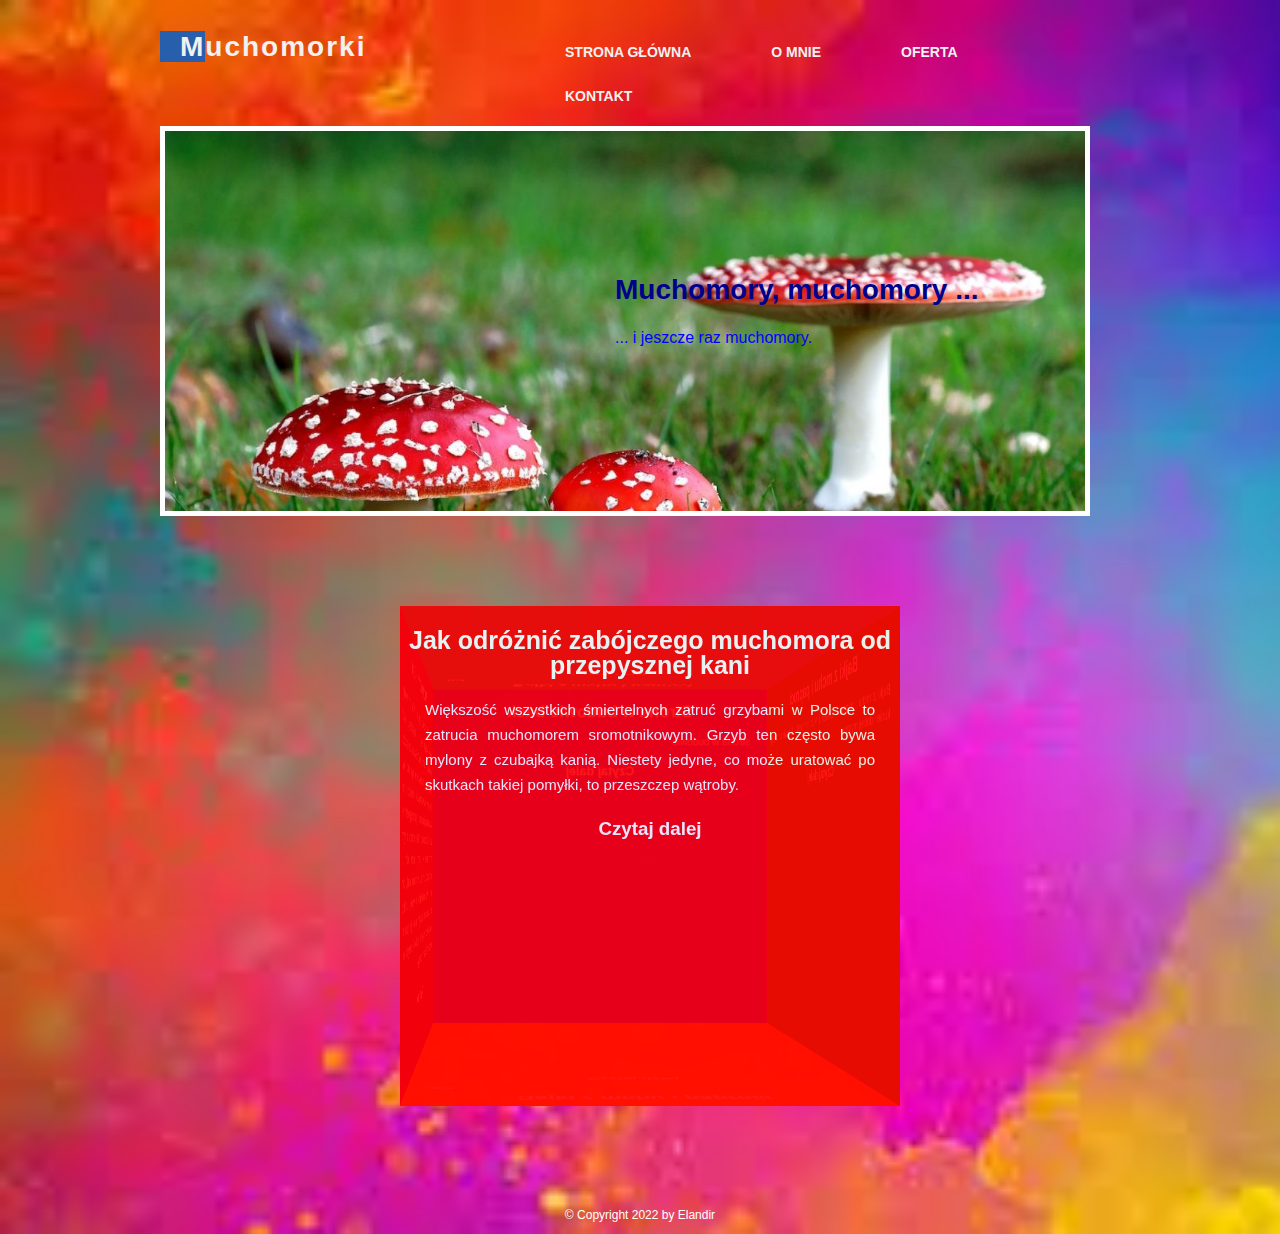
<file: index.html>
<!DOCTYPE html PUBLIC "-//W3C//DTD XHTML 1.0 Transitional//EN" "http://www.w3.org/TR/xhtml1/DTD/xhtml1-transitional.dtd">
<html xmlns="http://www.w3.org/1999/xhtml">
<head>
<meta http-equiv="Content-Type" content="text/html; charset=utf-8" />
<title>Muchomory</title>

 <link rel="stylesheet" type="text/css" href="css/style.css" />
 
</head>

<body>

  <div id="wrapper">
    <div id="logo">
    <a href="#">
        <h2><span class="light_logo">M</span>uchomorki</h2>
    </a>
    </div>
    <div id="menu">
        <ul>
        <li><a href="index.html">Strona główna</a></li>
        <li><a href="OMnie.html">O mnie</a></li>
        <li><a href="oferta.html">Oferta</a></li>
        <li><a href="kontakt.html">Kontakt</a></li>
        </ul>
    </div>
    <div id="header">
        <div id="title_head">
        <h2>Muchomory, muchomory ...</h2>
        <p>... i jeszcze raz muchomory.</p>
        </div>
    </div>
<div id="container">
  <div id="kostka">

        <div class="bok front">
            <h2>Jak odróżnić zabójczego muchomora od przepysznej kani</h2>

            <p>Większość wszystkich śmiertelnych zatruć grzybami w Polsce to zatrucia muchomorem sromotnikowym. Grzyb ten często bywa mylony z czubajką kanią. Niestety jedyne, co może uratować po skutkach takiej pomyłki, to przeszczep wątroby.
            </p>
            <h3>
            <span class="content_box_rm"><a href="SromotnikowyKania.html"> Czytaj dalej</a></span>
            </h3>

        </div>

        <div class="bok back">
            <h2>Strona w budowie back</h2>
            <p> strona w budowie
            </p>
            <h3>
                <span class="content_box_rm"><a href="MuchomoryJadalne.html"> Czytaj dalej</a></span>
            </h3>
        </div>

        <div class="bok left">
            <h2>Muchomory jadalne</h2>

            <p>Rodzaj Amanita (muchomor) to grupa grzybów, która wywołuje najwięcej skrajnych emocji i zaniepokojenia wśród niedoświadczonych zbieraczy grzybów. Zdarza się, że idąc przez las widzimy kopnięte muchomory. Jest to przykry widok, gdyż wszystkie grzyby pełnią ważną rolę w lesie. Czy wiecie, że niektóre zwierzęta leśne zjadają muchomory, by pozbyć się pasożytów ze swojego układu pokarmowego? W obrębie tego rodzaju są grzyby śmiertelnie trujące jak i niezwykle smaczne. Jednym z najsmaczniejszych muchomorów jest muchomor cesarski, który obecnie w Polsce prawdopodobnie nie występuje. Natomiast bardzo powszechnym i smacznym gatunkiem jest muchomor czerwieniejący, który rośnie m.in. na działce Pana Grzybniętego. Nie wierzycie? Zapraszamy do lektury :-)
            </p>
            <h3>
                <span class="content_box_rm"><a href="MuchomoryJadalne.html"> Czytaj dalej</a></span>
            </h3>

        </div>

        <div class="bok right">
            <h2>Bajki z mchu i paproci </h2>

            <p>Bajki z mchu i paproci - Zwirek i Muchomorek - Opowiesc o zlej kunie i dobrej myszce.
            </p>
            <h3>
                <span class="content_box_rm"><a href="bajka.html"> Czytaj dalej</a></span>
            </h3>
         </div>

        <div class="bok top">
            <h2>Bajki z mchu i paproci </h2>

            <p>text
            </p>
            <h3>
                <span class="content_box_rm"><a href="MuchomoryJadalne.html"> Czytaj dalej</a></span>
            </h3>
        </div>

        <div class="bok bottom">
            <h2>Bajki z mchu i paproci </h2>
            <p>text
            </p>
            <h3>
                <span class="content_box_rm"><a href="MuchomoryJadalne.html"> Czytaj dalej</a></span>
            </h3>
        </div>
     </div>
    </div>

   <div id="footer">
        <p>&copy Copyright 2022 by Elandir</p>
    </div>
  </div>
</div>

</body>
</html>
</file>
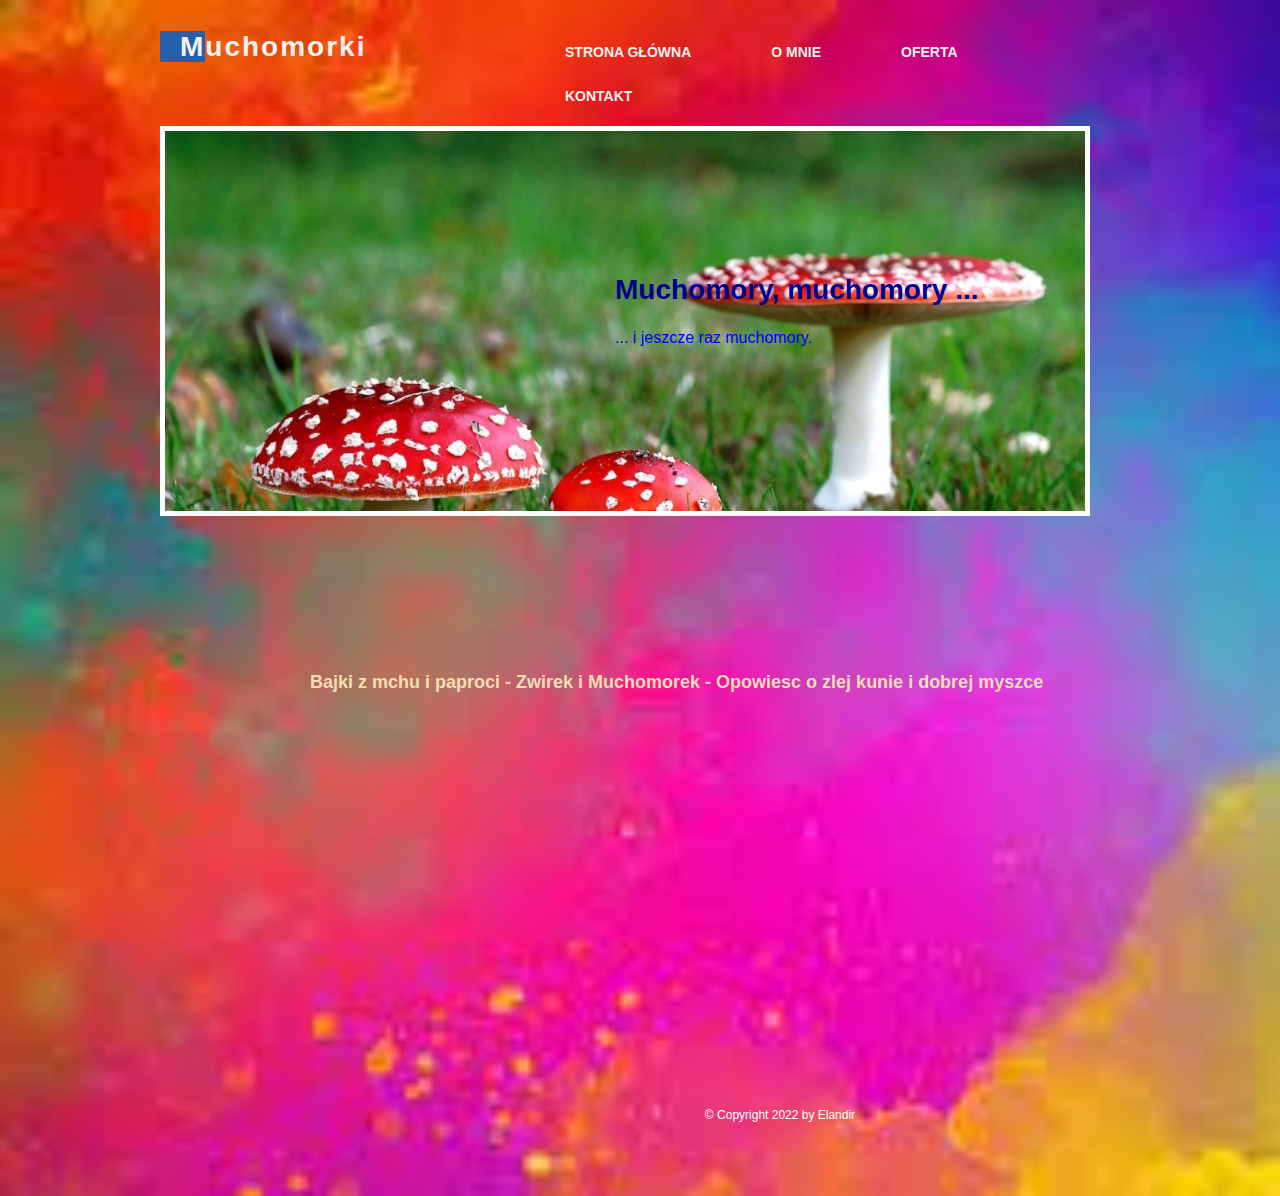
<file: bajka.html>
<!DOCTYPE html PUBLIC "-//W3C//DTD XHTML 1.0 Transitional//EN" "http://www.w3.org/TR/xhtml1/DTD/xhtml1-transitional.dtd">
<html xmlns="http://www.w3.org/1999/xhtml">
<head>
    <meta http-equiv="Content-Type" content="text/html; charset=utf-8" />
    <title>Bajki z mchu i paproci</title>

    <link rel="stylesheet" type="text/css" href="css/style.css" />

</head>

<body>

<div id="wrapper">
    <div id="logo">
        <a href="#">
            <h2><span class="light_logo">M</span>uchomorki</h2>
        </a>
    </div>
    <div id="menu">
        <ul>
            <li><a href="index.html">Strona główna</a></li>
            <li><a href="OMnie.html">O mnie</a></li>
            <li><a href="oferta.html">Oferta</a></li>
            <li><a href="kontakt.html">Kontakt</a></li>
        </ul>
    </div>
    <div id="header">
        <div id="title_head">
            <h2>Muchomory, muchomory ...</h2>
            <p>... i jeszcze raz muchomory.</p>
        </div>
    </div>
    <div id="container">
        <div id="content">
            <div id="opis">
                <h2>Bajki z mchu i paproci - Zwirek i Muchomorek - Opowiesc o zlej kunie i dobrej myszce</h2>
                <br/>
                <div id="film">

                    <iframe width="560" height="315" src="https://www.youtube.com/embed/zDKg5uxFABE" title="YouTube video player" frameborder="0" allow="accelerometer; autoplay; clipboard-write; encrypted-media; gyroscope; picture-in-picture" allowfullscreen></iframe>

                </div>
            </div>

        </div>
        <div id="footer">
            <p>&copy Copyright 2022 by Elandir</p>
        </div>
    </div>
</div>
</body>
</html>
</file>
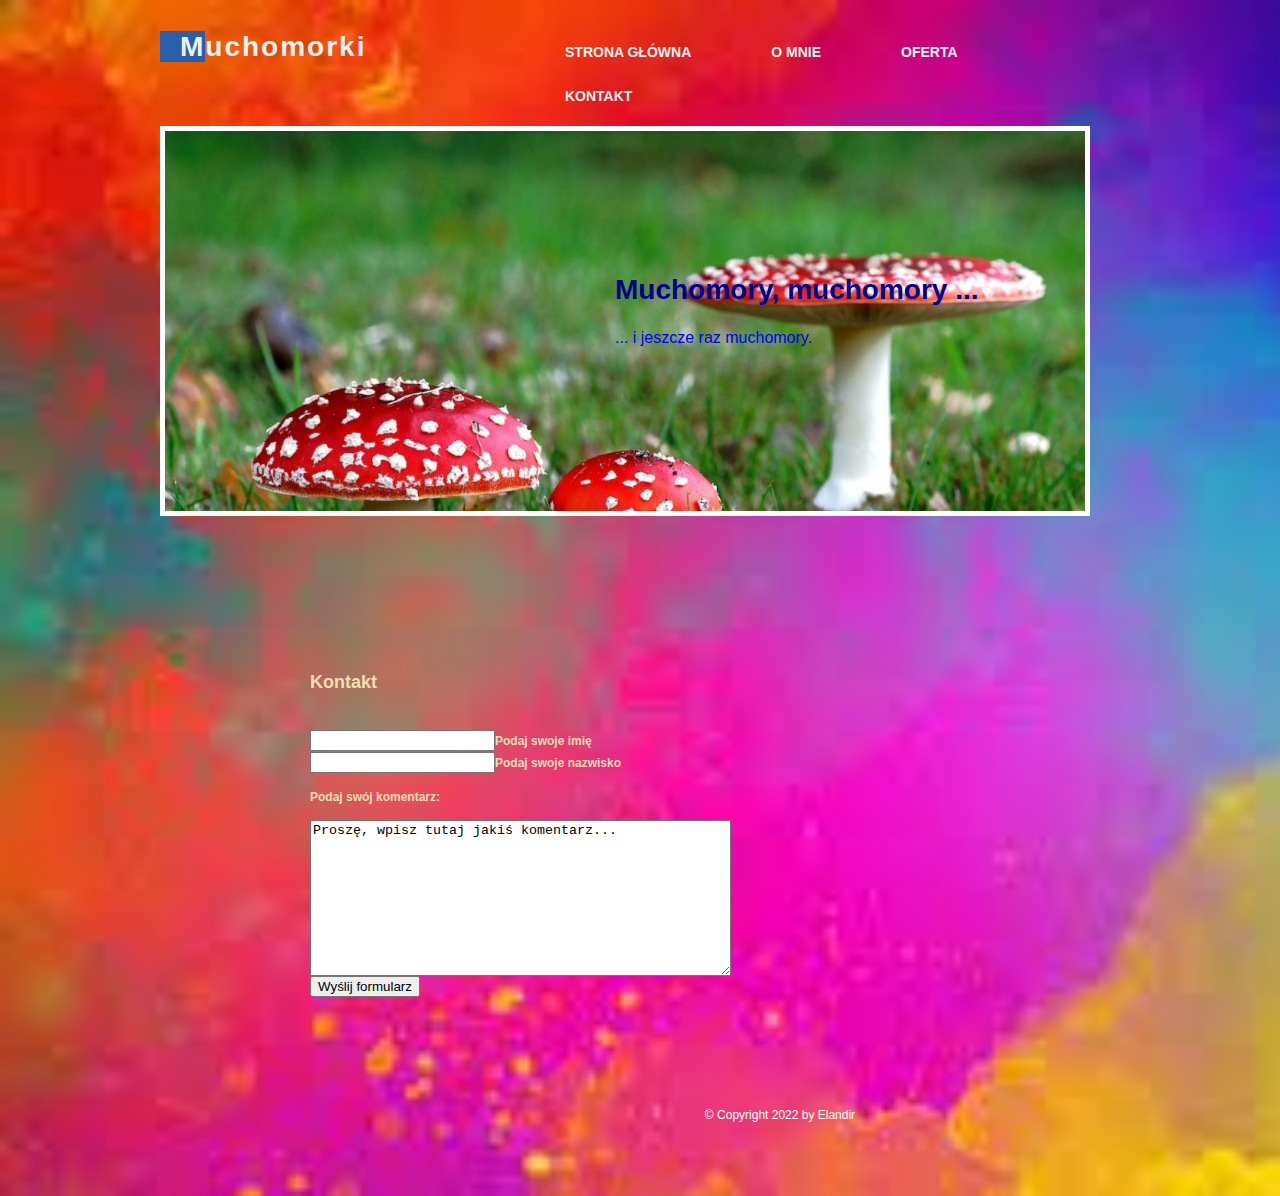
<file: kontakt.html>
<!DOCTYPE html PUBLIC "-//W3C//DTD XHTML 1.0 Transitional//EN" "http://www.w3.org/TR/xhtml1/DTD/xhtml1-transitional.dtd">
<html xmlns="http://www.w3.org/1999/xhtml">
<head>
    <meta http-equiv="Content-Type" content="text/html; charset=utf-8" />
    <title>Kontakt</title>

    <link rel="stylesheet" type="text/css" href="css/style.css" />

</head>

<body>

<div id="wrapper">
    <div id="logo">
        <a href="#">
            <h2><span class="light_logo">M</span>uchomorki</h2>
        </a>
    </div>
    <div id="menu">
        <ul>
            <li><a href="index.html">Strona główna</a></li>
            <li><a href="#">O mnie</a></li>
            <li><a href="#">Oferta</a></li>
            <li><a href="#">Kontakt</a></li>
        </ul>
    </div>
    <div id="header">
        <div id="title_head">
            <h2>Muchomory, muchomory ...</h2>
            <p>... i jeszcze raz muchomory.</p>
        </div>
    </div>
    <div id="container">
        <div id="content">
            <div id="opis">
                <h2>Kontakt</h2>
                <br/>
                <input name="Imię">Podaj swoje imię
                <br/>
                <input name="Email">Podaj swoje nazwisko
                <br/>
                <p>Podaj swój komentarz:</p>
                <textarea name="Komentarz" cols="50" rows="10">Proszę, wpisz tutaj jakiś komentarz...</textarea>
                <br/>
                <input type="submit" value="Wyślij formularz">
            </div>

        </div>
        <div id="footer">
            <p>&copy Copyright 2022 by Elandir</p>
        </div>
    </div>
</div>
</body>
</html>
</file>
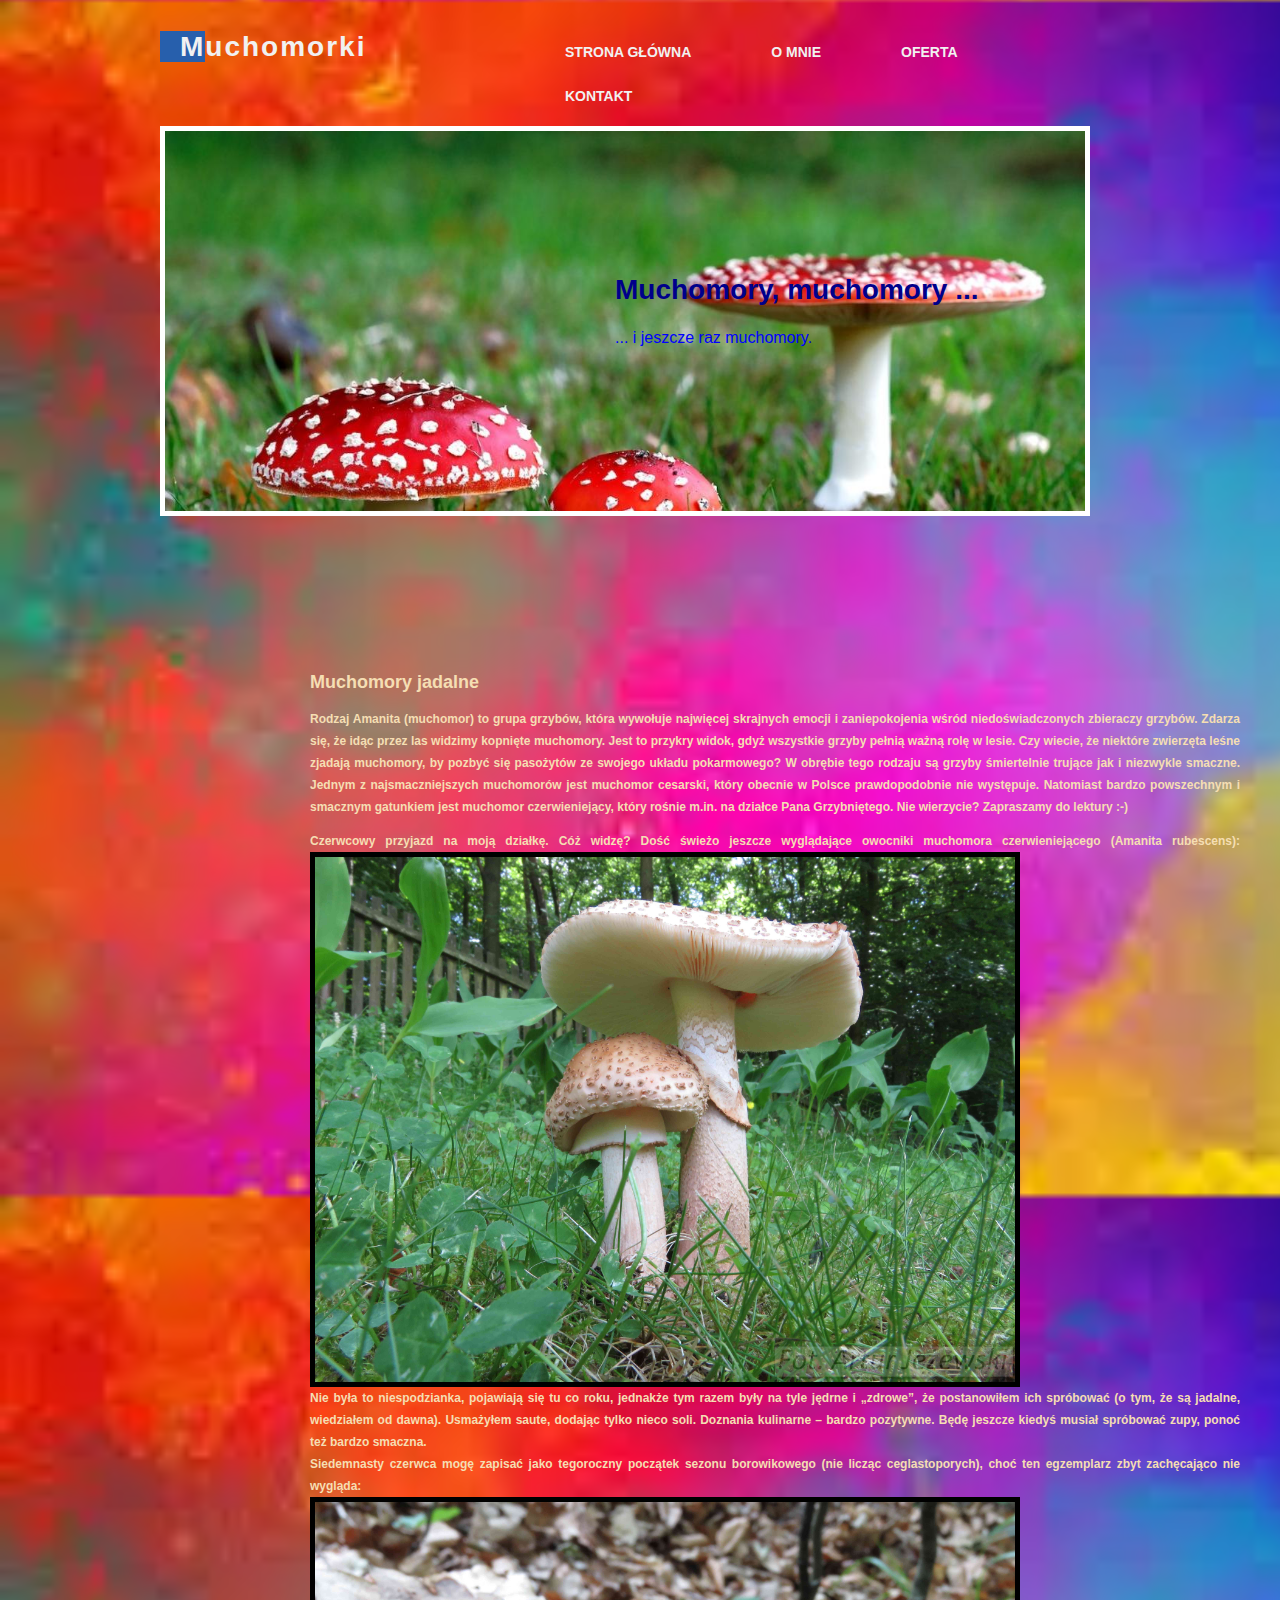
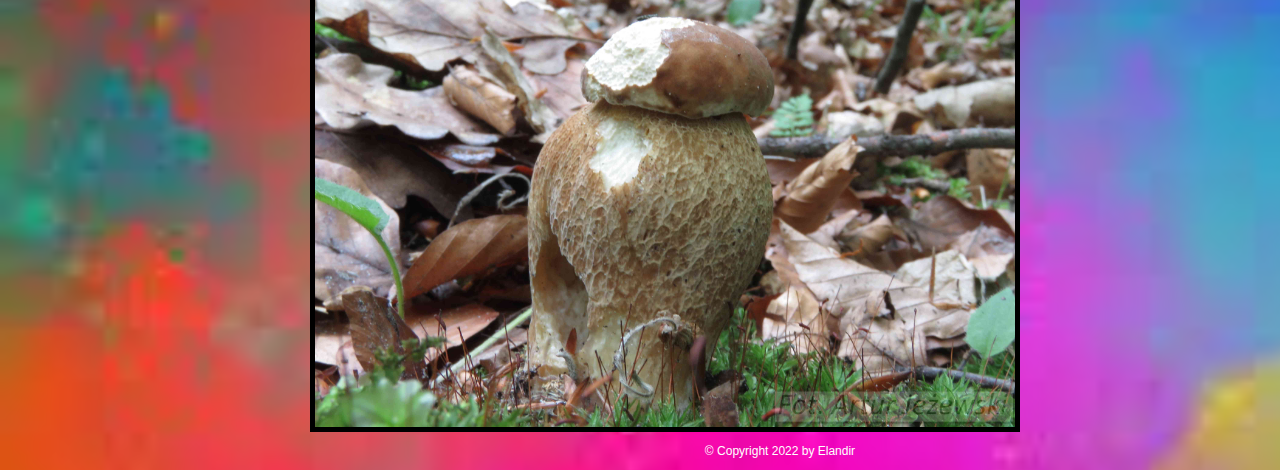
<file: MuchomoryJadalne.html>
<!DOCTYPE html PUBLIC "-//W3C//DTD XHTML 1.0 Transitional//EN" "http://www.w3.org/TR/xhtml1/DTD/xhtml1-transitional.dtd">
<html xmlns="http://www.w3.org/1999/xhtml">
<head>
    <meta http-equiv="Content-Type" content="text/html; charset=utf-8" />
    <title>Muchomory jadalne</title>

    <link rel="stylesheet" type="text/css" href="css/style.css" />

</head>

<body>

<div id="wrapper">
    <div id="logo">
        <a href="#">
            <h2><span class="light_logo">M</span>uchomorki</h2>
        </a>
    </div>
    <div id="menu">
        <ul>
            <li><a href="index.html">Strona główna</a></li>
            <li><a href="OMnie.html">O mnie</a></li>
            <li><a href="oferta.html">Oferta</a></li>
            <li><a href="kontakt.html">Kontakt</a></li>
        </ul>
    </div>
    <div id="header">
        <div id="title_head">
            <h2>Muchomory, muchomory ...</h2>
            <p>... i jeszcze raz muchomory.</p>
        </div>
    </div>
    <div id="container">
        <div id="contentPodsttrona">
            <div id="opis">
                <h2>Muchomory jadalne</h2>
                <p>Rodzaj Amanita (muchomor) to grupa grzybów, która wywołuje najwięcej skrajnych emocji i zaniepokojenia wśród niedoświadczonych zbieraczy grzybów. Zdarza się, że idąc przez las widzimy kopnięte muchomory. Jest to przykry widok, gdyż wszystkie grzyby pełnią ważną rolę w lesie. Czy wiecie, że niektóre zwierzęta leśne zjadają muchomory, by pozbyć się pasożytów ze swojego układu pokarmowego? W obrębie tego
                    rodzaju są grzyby śmiertelnie trujące jak i niezwykle smaczne. Jednym z najsmaczniejszych muchomorów jest muchomor cesarski, który obecnie
                    w Polsce prawdopodobnie nie występuje. Natomiast bardzo powszechnym i smacznym gatunkiem jest muchomor czerwieniejący, który rośnie m.in.
                    na działce Pana Grzybniętego. Nie wierzycie? Zapraszamy do lektury :-)
                </p>
                <div id="textpodstawowy">
                    Czerwcowy przyjazd na moją działkę. Cóż widzę? Dość świeżo jeszcze wyglądające owocniki muchomora czerwieniejącego (Amanita rubescens):

                    <img src="/images/fot33_1.jpg" alt="Amanita rubescens" >
                    <br/>
                    Nie była to niespodzianka, pojawiają się tu co roku, jednakże tym razem były na tyle jędrne i „zdrowe”, że postanowiłem ich spróbować (o tym, że są jadalne, wiedziałem od dawna). Usmażyłem saute, dodając tylko nieco soli. Doznania kulinarne – bardzo pozytywne. Będę jeszcze kiedyś musiał spróbować zupy, ponoć też bardzo smaczna.
                    <br/>
                    Siedemnasty czerwca mogę zapisać jako tegoroczny początek sezonu borowikowego (nie licząc ceglastoporych), choć ten egzemplarz zbyt zachęcająco nie wygląda:
                    <br/>
                    <img src="/images/fot33_3.jpg" alt="Borowik" >


                </div>
            </div>

        </div>
        <div id="footer">
            <p>&copy Copyright 2022 by Elandir</p>
        </div>
    </div>
</div>
</body>
</html>
</file>
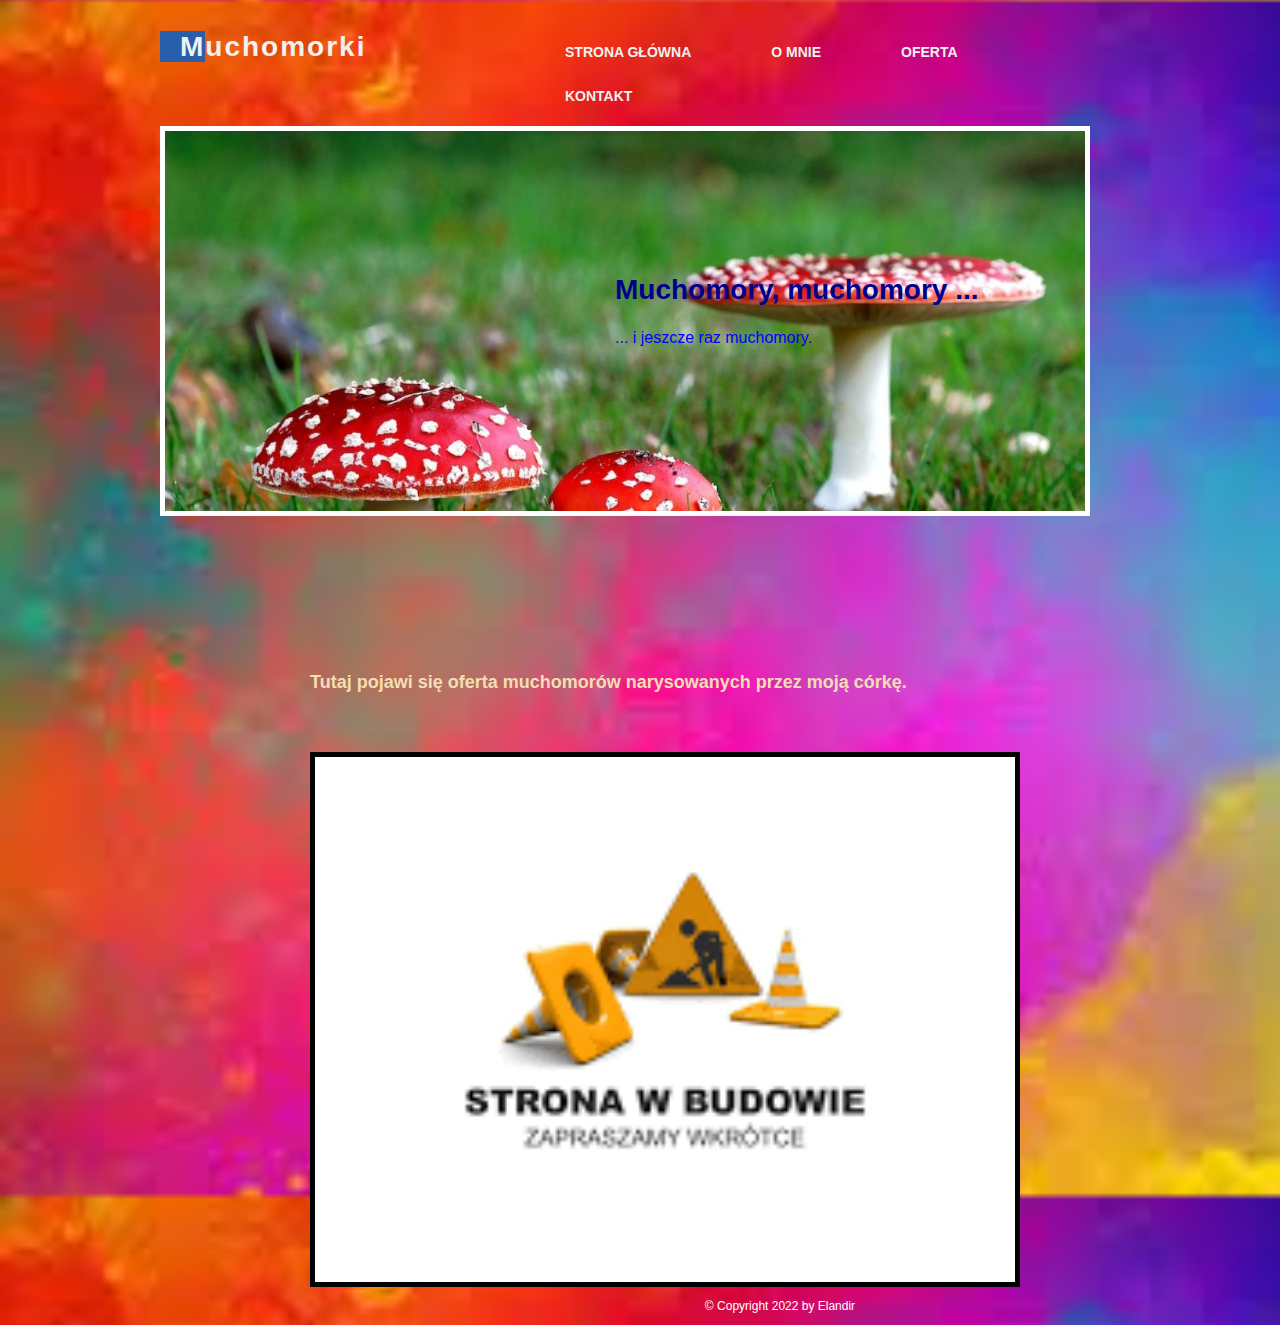
<file: oferta.html>
<!DOCTYPE html PUBLIC "-//W3C//DTD XHTML 1.0 Transitional//EN" "http://www.w3.org/TR/xhtml1/DTD/xhtml1-transitional.dtd">
<html xmlns="http://www.w3.org/1999/xhtml">
<head>
    <meta http-equiv="Content-Type" content="text/html; charset=utf-8" />
    <title>O mnie</title>

    <link rel="stylesheet" type="text/css" href="css/style.css" />

</head>

<body>

<div id="wrapper">
    <div id="logo">
        <a href="#">
            <h2><span class="light_logo">M</span>uchomorki</h2>
        </a>
    </div>
    <div id="menu">
        <ul>
            <li><a href="index.html">Strona główna</a></li>
            <li><a href="OMnie.html">O mnie</a></li>
            <li><a href="oferta.html">Oferta</a></li>
            <li><a href="kontakt.html">Kontakt</a></li>
        </ul>
    </div>
    <div id="header">
        <div id="title_head">
            <h2>Muchomory, muchomory ...</h2>
            <p>... i jeszcze raz muchomory.</p>
        </div>
    </div>
    <div id="container">
        <div id="contentPodsttrona">
            <div id="opis">
                <h2>Tutaj pojawi się oferta muchomorów narysowanych przez moją córkę.</h2>
                <br/>
                <div id="textpodstawowy">
                    <br/>
                    <img src="/images/stronawbudowie.png" alt="Strona w budowie" >
                    <br/>


                </div>

            </div>

        </div>
        <div id="footer">
            <p>&copy Copyright 2022 by Elandir</p>
        </div>
    </div>
</div>
</body>
</html>
</file>
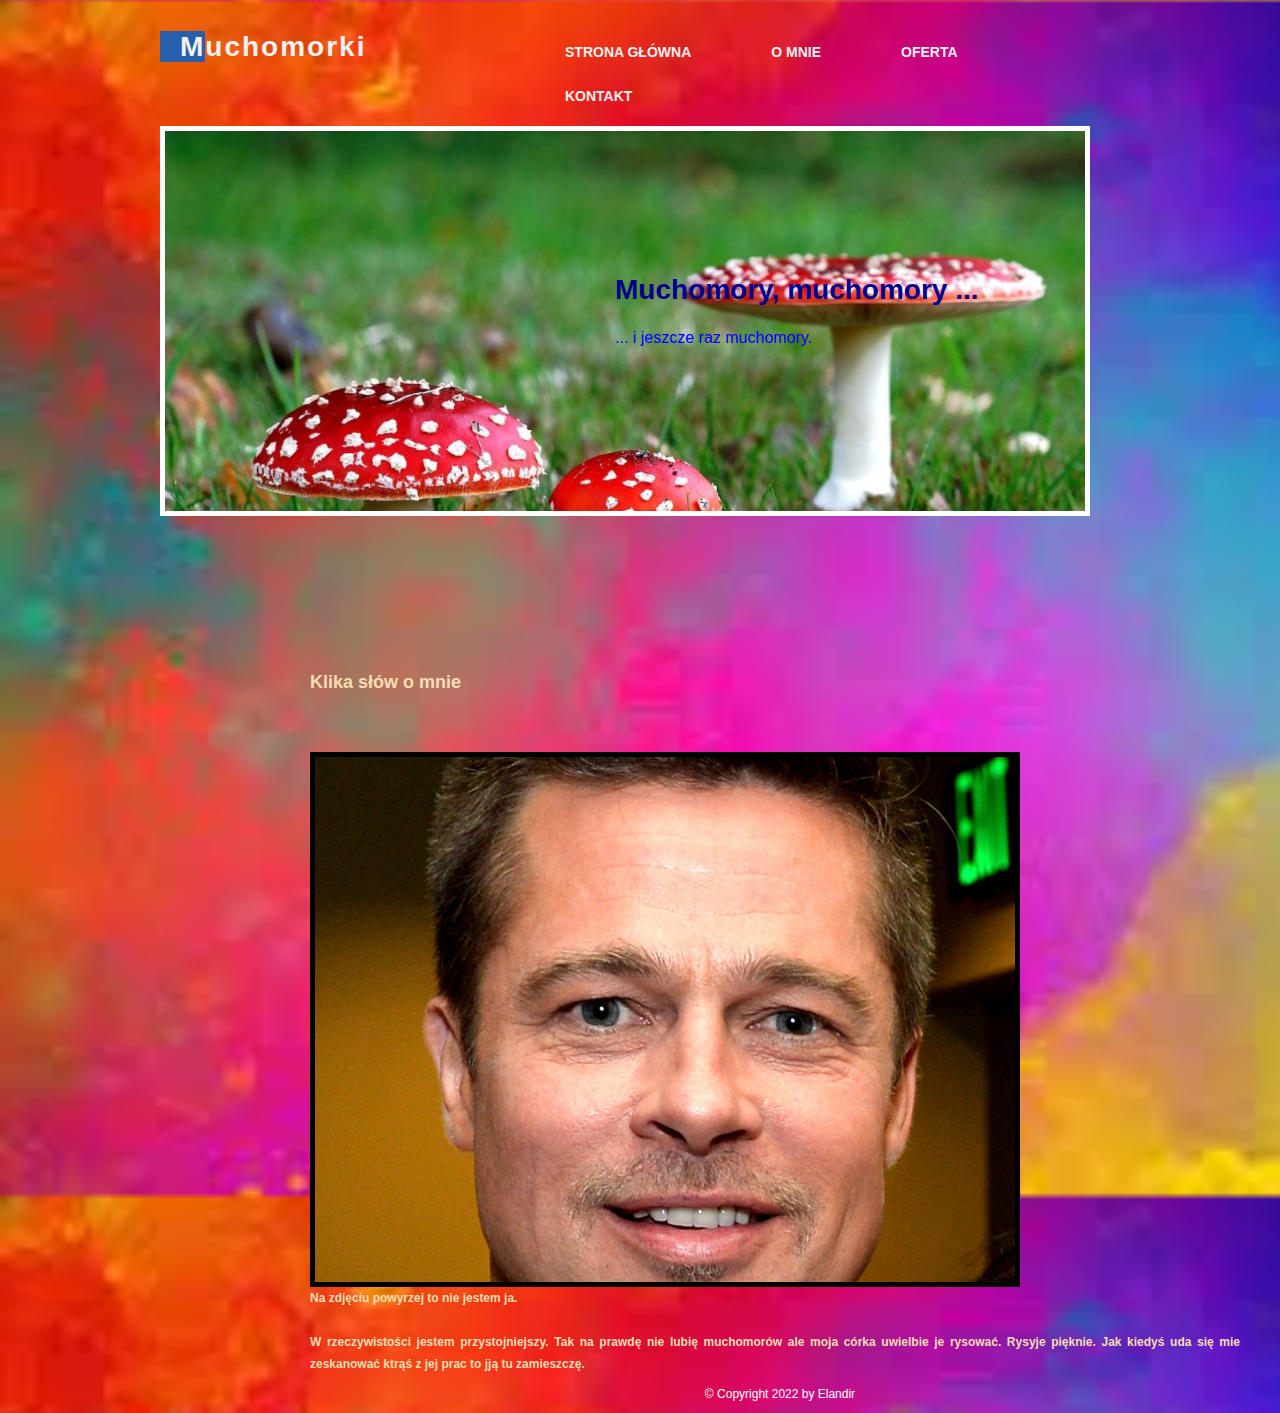
<file: OMnie.html>
<!DOCTYPE html PUBLIC "-//W3C//DTD XHTML 1.0 Transitional//EN" "http://www.w3.org/TR/xhtml1/DTD/xhtml1-transitional.dtd">
<html xmlns="http://www.w3.org/1999/xhtml">
<head>
    <meta http-equiv="Content-Type" content="text/html; charset=utf-8" />
    <title>O mnie</title>

    <link rel="stylesheet" type="text/css" href="css/style.css" />

</head>

<body>

<div id="wrapper">
    <div id="logo">
        <a href="#">
            <h2><span class="light_logo">M</span>uchomorki</h2>
        </a>
    </div>
    <div id="menu">
        <ul>
            <li><a href="index.html">Strona główna</a></li>
            <li><a href="OMnie.html">O mnie</a></li>
            <li><a href="oferta.html">Oferta</a></li>
            <li><a href="kontakt.html">Kontakt</a></li>
        </ul>
    </div>
    <div id="header">
        <div id="title_head">
            <h2>Muchomory, muchomory ...</h2>
            <p>... i jeszcze raz muchomory.</p>
        </div>
    </div>
    <div id="container">
        <div id="contentPodsttrona">
            <div id="opis">
                <h2>Klika słów o mnie</h2>
                <br/>
                <div id="textpodstawowy">
                    <br/>
                    <img src="/images/bpitt.jpg" alt="Brad Pitt" >
                    <br/>
                    Na zdjęciu powyrzej to nie jestem ja.
                    <br/>
                    <br/>
                    W rzeczywistości jestem przystojniejszy. Tak na prawdę nie lubię muchomorów ale moja córka uwielbie je rysować. Rysyje pięknie. Jak kiedyś uda się mie zeskanować ktrąś z jej prac to jją tu zamieszczę.

                    <br/>



                </div>

            </div>

        </div>
        <div id="footer">
            <p>&copy Copyright 2022 by Elandir</p>
        </div>
    </div>
</div>
</body>
</html>
</file>
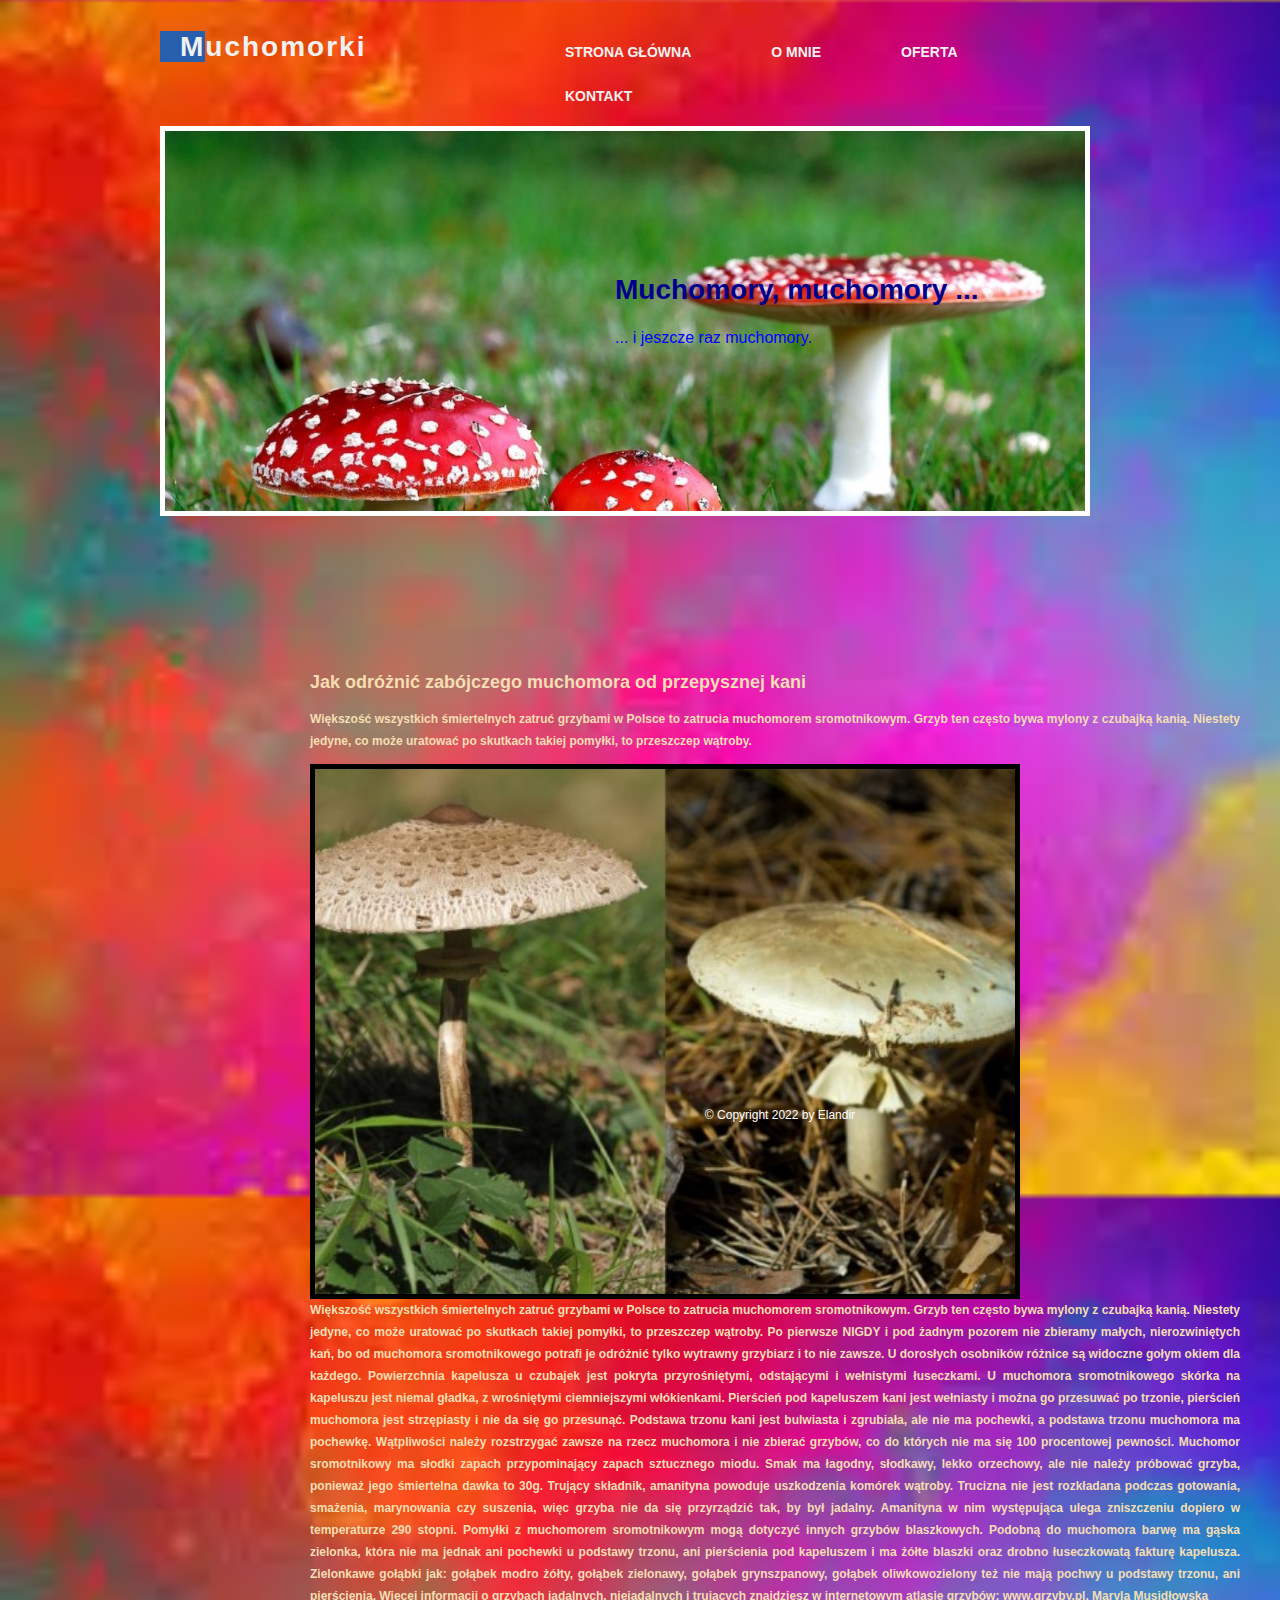
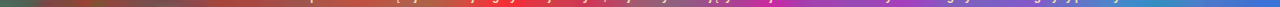
<file: SromotnikowyKania.html>
<!DOCTYPE html PUBLIC "-//W3C//DTD XHTML 1.0 Transitional//EN" "http://www.w3.org/TR/xhtml1/DTD/xhtml1-transitional.dtd">
<html xmlns="http://www.w3.org/1999/xhtml">
<head>
    <meta http-equiv="Content-Type" content="text/html; charset=utf-8" />
    <title>Jak odróżnić zabójczego muchomora od przepysznej kani</title>

    <link rel="stylesheet" type="text/css" href="css/style.css" />

</head>

<body>

<div id="wrapper">
    <div id="logo">
        <a href="#">
            <h2><span class="light_logo">M</span>uchomorki</h2>
        </a>
    </div>
    <div id="menu">
        <ul>
            <li><a href="index.html">Strona główna</a></li>
            <li><a href="OMnie.html">O mnie</a></li>
            <li><a href="oferta.html">Oferta</a></li>
            <li><a href="kontakt.html">Kontakt</a></li>
        </ul>
    </div>
    <div id="header">
        <div id="title_head">
            <h2>Muchomory, muchomory ...</h2>
            <p>... i jeszcze raz muchomory.</p>
        </div>
    </div>
    <div id="container">
        <div id="content">
            <div id="opis">
                <h2>Jak odróżnić zabójczego muchomora od przepysznej kani</h2>
                <p>Większość wszystkich śmiertelnych zatruć grzybami w Polsce to zatrucia muchomorem sromotnikowym. Grzyb ten często bywa mylony z czubajką kanią. Niestety jedyne, co może uratować po skutkach takiej pomyłki, to przeszczep wątroby.
                </p>
                <div id="textpodstawowy">

                    <img src="/images/SvKl.jpg" alt="Jak odróżnić zabójczego muchomora od przepysznej kani" >
                    <br/>
                    Większość wszystkich śmiertelnych zatruć grzybami w Polsce to zatrucia muchomorem sromotnikowym. Grzyb ten często bywa mylony z czubajką kanią. Niestety jedyne, co może uratować po skutkach takiej pomyłki, to przeszczep wątroby.

                    Po pierwsze NIGDY i pod żadnym pozorem nie zbieramy małych, nierozwiniętych kań, bo od muchomora sromotnikowego potrafi je odróżnić tylko wytrawny grzybiarz i to nie zawsze. U dorosłych osobników różnice są widoczne gołym okiem dla każdego. Powierzchnia kapelusza u czubajek jest pokryta przyrośniętymi, odstającymi i wełnistymi łuseczkami. U muchomora sromotnikowego skórka na kapeluszu jest niemal gładka, z wrośniętymi ciemniejszymi włókienkami. Pierścień pod kapeluszem kani jest wełniasty i można go przesuwać po trzonie, pierścień muchomora jest strzępiasty i nie da się go przesunąć. Podstawa trzonu kani jest bulwiasta i zgrubiała, ale nie ma pochewki, a podstawa trzonu muchomora ma pochewkę.

                    Wątpliwości należy rozstrzygać zawsze na rzecz muchomora i nie zbierać grzybów, co do których nie ma się 100 procentowej pewności. Muchomor sromotnikowy ma słodki zapach przypominający zapach sztucznego miodu. Smak ma łagodny, słodkawy, lekko orzechowy, ale nie należy próbować grzyba, ponieważ jego śmiertelna dawka to 30g. Trujący składnik, amanityna powoduje uszkodzenia komórek wątroby. Trucizna nie jest rozkładana podczas gotowania, smażenia, marynowania czy suszenia, więc grzyba nie da się przyrządzić tak, by był jadalny. Amanityna w nim występująca ulega zniszczeniu dopiero w temperaturze 290 stopni.

                    Pomyłki z muchomorem sromotnikowym mogą dotyczyć innych grzybów blaszkowych. Podobną do muchomora barwę ma gąska zielonka, która nie ma jednak ani pochewki u podstawy trzonu, ani pierścienia pod kapeluszem i ma żółte blaszki oraz drobno łuseczkowatą fakturę kapelusza. Zielonkawe gołąbki jak: gołąbek modro żółty, gołąbek zielonawy, gołąbek grynszpanowy, gołąbek oliwkowozielony też nie mają pochwy u podstawy trzonu, ani pierścienia.

                    Więcej informacji o grzybach jadalnych, niejadalnych i trujących znajdziesz w internetowym atlasie grzybów: www.grzyby.pl.

                    Maryla Musidłowska




                </div>
            </div>

        </div>
        <div id="footer">
            <p>&copy Copyright 2022 by Elandir</p>
        </div>
    </div>
    </div>
</body>
</html>
</file>
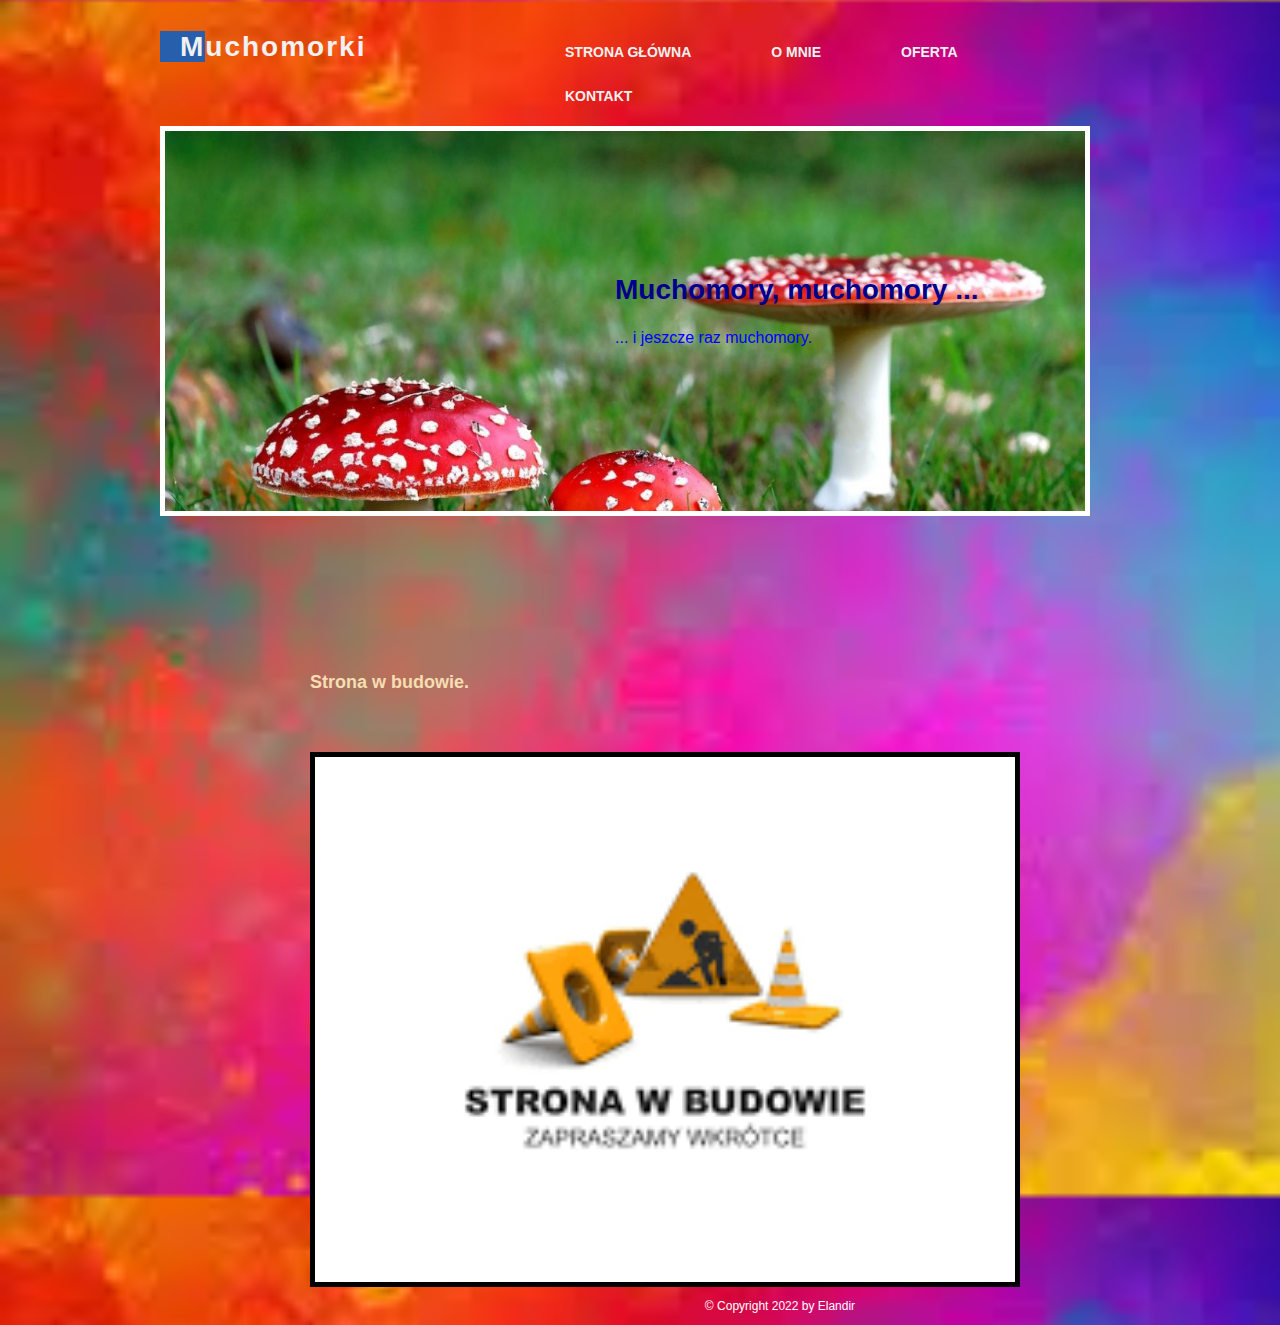
<file: stronawbudowie.html>
<!DOCTYPE html PUBLIC "-//W3C//DTD XHTML 1.0 Transitional//EN" "http://www.w3.org/TR/xhtml1/DTD/xhtml1-transitional.dtd">
<html xmlns="http://www.w3.org/1999/xhtml">
<head>
    <meta http-equiv="Content-Type" content="text/html; charset=utf-8" />
    <title>O mnie</title>

    <link rel="stylesheet" type="text/css" href="css/style.css" />

</head>

<body>

<div id="wrapper">
    <div id="logo">
        <a href="#">
            <h2><span class="light_logo">M</span>uchomorki</h2>
        </a>
    </div>
    <div id="menu">
        <ul>
            <li><a href="index.html">Strona główna</a></li>
            <li><a href="OMnie.html">O mnie</a></li>
            <li><a href="oferta.html">Oferta</a></li>
            <li><a href="kontakt.html">Kontakt</a></li>
        </ul>
    </div>
    <div id="header">
        <div id="title_head">
            <h2>Muchomory, muchomory ...</h2>
            <p>... i jeszcze raz muchomory.</p>
        </div>
    </div>
    <div id="container">
        <div id="contentPodsttrona">
            <div id="opis">
                <h2>Strona w budowie.</h2>
                <br/>
                <div id="textpodstawowy">
                    <br/>
                    <img src="/images/stronawbudowie.png" alt="Strona w budowie" >
                    <br/>


                </div>

            </div>

        </div>
        <div id="footer">
            <p>&copy Copyright 2022 by Elandir</p>
        </div>
    </div>
</div>
</body>
</html>
</file>
<file: css/style.css>
body {
	font-family: Arial, Helvetica, sans-serif;
	font-size: 12px;
	color: #F1F1F1;
	/*background: #000;*/
	background: url(../images/tlo1.jpg);
    background-size: cover;
	text-align: center;
}

#wrapper {
	width: 960px;
	margin: 0 auto;
	text-align: left;
}

a {
	color: #FFFFFF;
	text-decoration: none;
}

a:hover {
	text-decoration: underline;
}

#logo {
	float: left;
	padding: 0;
}

#logo h2 {
	font-size: 28px;
	font-weight: bold;
	font-family: Arial;
	color: #F1F1F1;
	letter-spacing: 2px;
}

.light_logo {
	padding-left: 20px;
	background: #275fac;
}

#logo a {
	text-decoration: none;
	border: 0px;
}

#menu {
	width: 600px;
	float: right;
	margin-top: 15px;
	margin-left: 50px;
}

#menu ul {
	list-style: none;
	margin: 0;
	padding: 5px 5px 5px 5px;
}

#menu li {
	display: block;
	float: left;
	font-family: Candara, Arial, Helvetica, sans-serif;
}

#menu a {
	color: #F1F1F1;
	font-size: 14px;
	display: block;
	float: left;
	padding: 16px 40px 12px 40px;
	text-decoration: none;
	text-transform: uppercase;
	font-weight: bold;
}

#menu a:hover {
	color: #337ea1;
}


#header {
	float: left;
	width: 920px;
	height: 380px;
	margin-top: 10px;
	margin-right: 10px;
	background: url(../images/muchomorczerwony.jpg) no-repeat;
	/*background-size: 50%;*/
	background-size: cover;
	border: 5px solid #ffffff; /*#151515;*/
}

#title_head {
	float: left;
	padding-top: 120px;
	padding-left: 450px;

}

#title_head h2 {
	color: darkblue;
	font-size: 28px;
}

#title_head p {
	color: blue;
	font-size: 16px;
}



#content {
	float: left;
	width: 940px;
	text-align: justify;
	padding-left: 10px;
	line-height: 22px;
	/*background: #151515;*/
	height: 440px;
}

#contentPodsttrona {
	float: left;
	width: 940px;
	text-align: justify;
	padding-left: 10px;
	line-height: 22px;
	/*background: #151515;*/

}
/*.content_box {
	width: 300px;
	color: #666666;
	padding: 5px;
	float: left;

}

.content_box h2 {
	font-size: 18px;
	font-weight: normal;
	font-family:"Trebuchet MS", Tahoma, Arial, Helvetica, Sans-serif;
	border-bottom:5px solid #242424;
	color: #1F6BB2;
	padding: 0 0 5px 0;
}

.content_box p {
	height: 110px;
	font-family: Arial;
	overflow: hidden;

}

.content_box p:hover {
	height: auto;


}

.content_box_rm {
	float: right;
}*/

#footer {
	width: 960px;
	float: left;
	text-align: center;
	font-size: 12px;
	margin: 0 auto;
	color: #ffffff;
}

#footer a {
	color: #666;
}

#opis {
	color: wheat;
	font-weight: bold;
	justify-content: center;
	margin-right: 10px;
}
img {
	width: 700px;
	height: 525px;
	border: 5px solid #000;
	object-fit:cover;

}
#container {
	float: left;
	/*margin-bottom: 30px;
	margin-right: 10px;*/

	width: 400px;
    height: 400px;
    /*border: 1px solid #CCC;*/
    margin: 140px;
    position: relative;
    perspective: 1000px;
}

#kostka{
    position: relative;
    left: 100px;
    transform-style: preserve-3d;
    width: 100%;
    height: 100%;
    animation: obracaniekostki 20s infinite alternate;

}

/*#kostka:hover {
    position: absolute;
    transform-style: preserve-3d;
    width: 100%;
    height: 100%;
    animation: obracaniekostki 10s infinite alternate;

}*/

.bok {
    opacity: 0.9;
    position: absolute;
    width: 100%;
    height: 100%;
    font-size: 10px;
    color: white;
    line-height: 20px;
    text-align: justify;
    margin-left: 20px;
    margin-right: 20px;
    /*background-color: darkblue;*/


}
.bok h2{
    font-size: 20px;
    color: white;
    text-align: center;
}

.bok h3{
    font-size: 15px;
    color: white;
    text-align: center;
}

.bok p {
    font-size: 12px;
    color: white;
    text-align: justify;
    margin-left: 20px;
    margin-right: 20px;
}

div.front
{
    background-color: red;
    transform: translateZ(200px);
}
div.back
{
    background-color: blue;
    transform: rotateY(180deg) translateZ(200px); /*rotateX(-180deg)*/
}
div.left
{
    background-color: purple;
    transform: rotateY(-90deg) translateZ(200px);

}
div.right
{
    background-color: green;
    transform: rotateY(90deg) translateZ(200px);
}
div.top
{
    background-color: teal;
    transform: rotateX(90deg) translateZ(200px);
}
div.bottom
{
    background-color: orange;
    transform: rotateX(-90deg) translateZ(200px);
}

@keyframes obracaniekostki
{
    from
    {
    }
    to
    {
        transform: rotateY(360deg) rotateX(360deg);
    }
}
</file>
